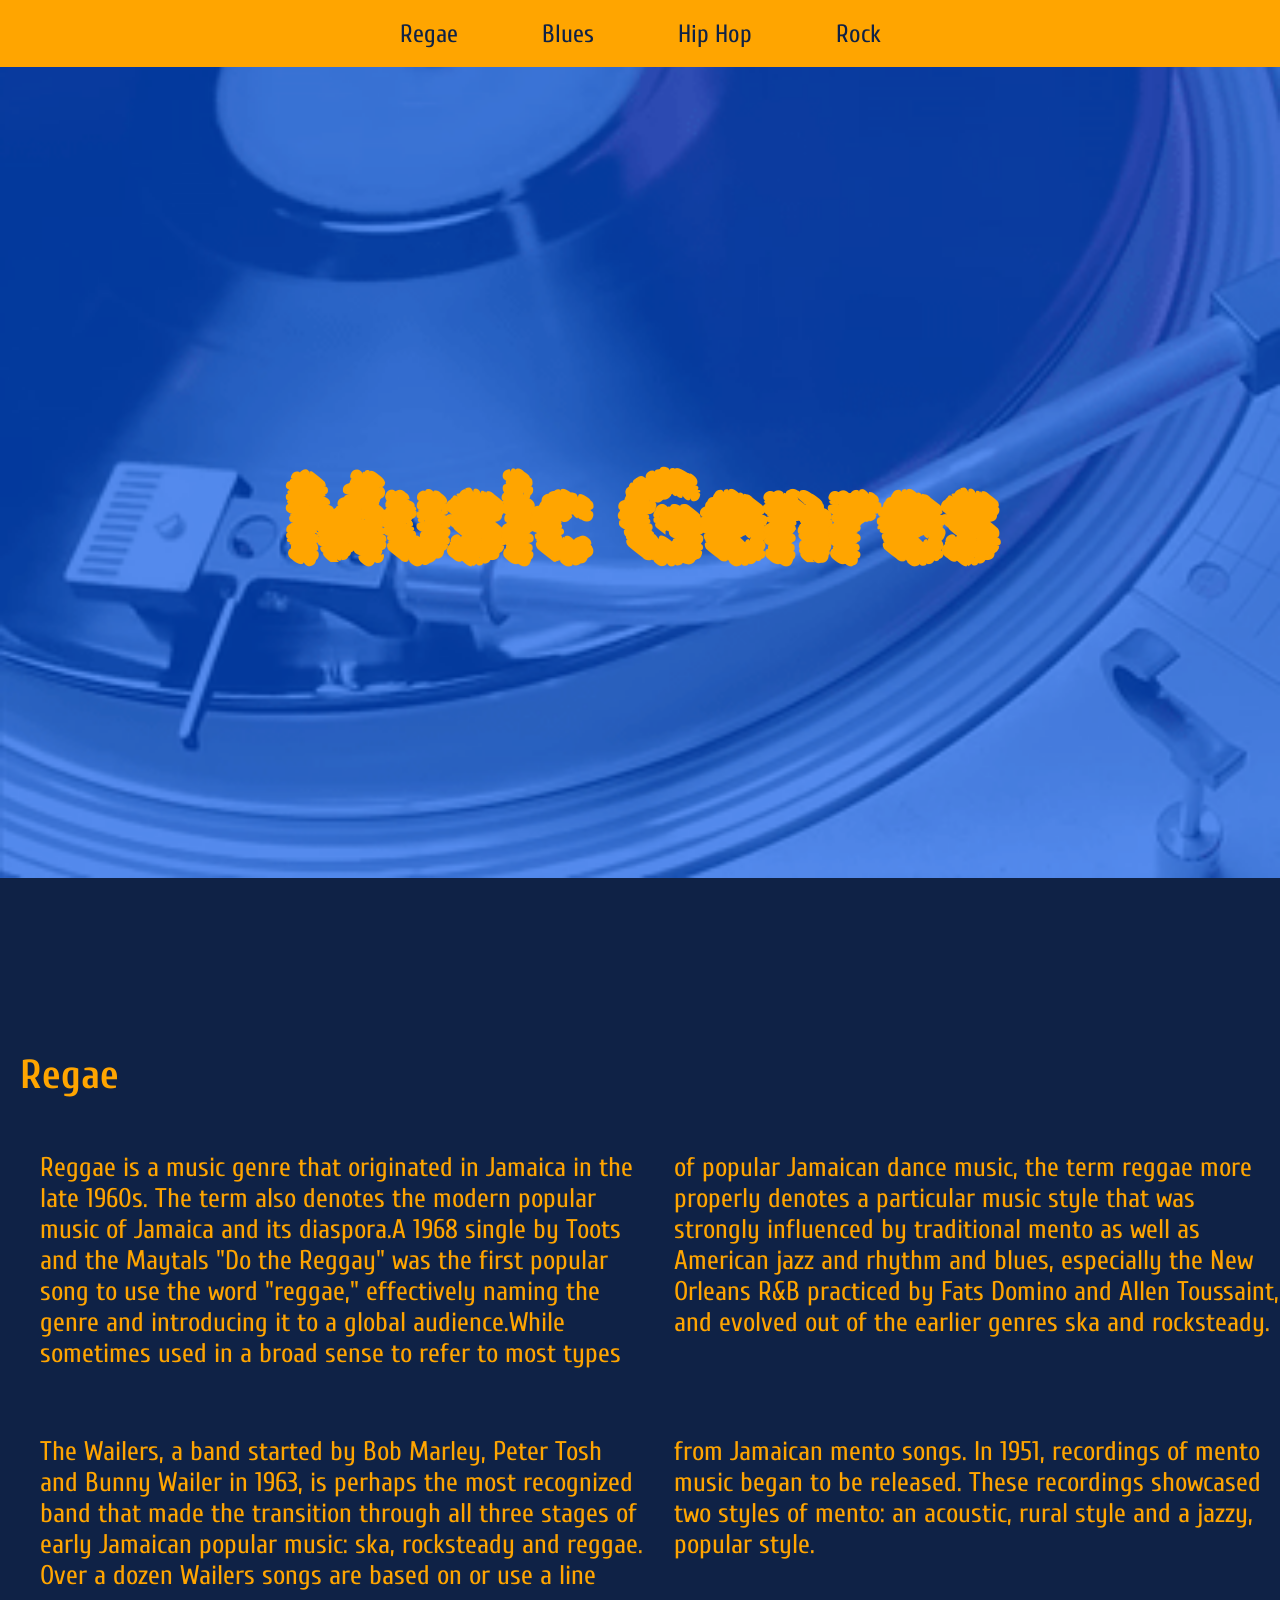
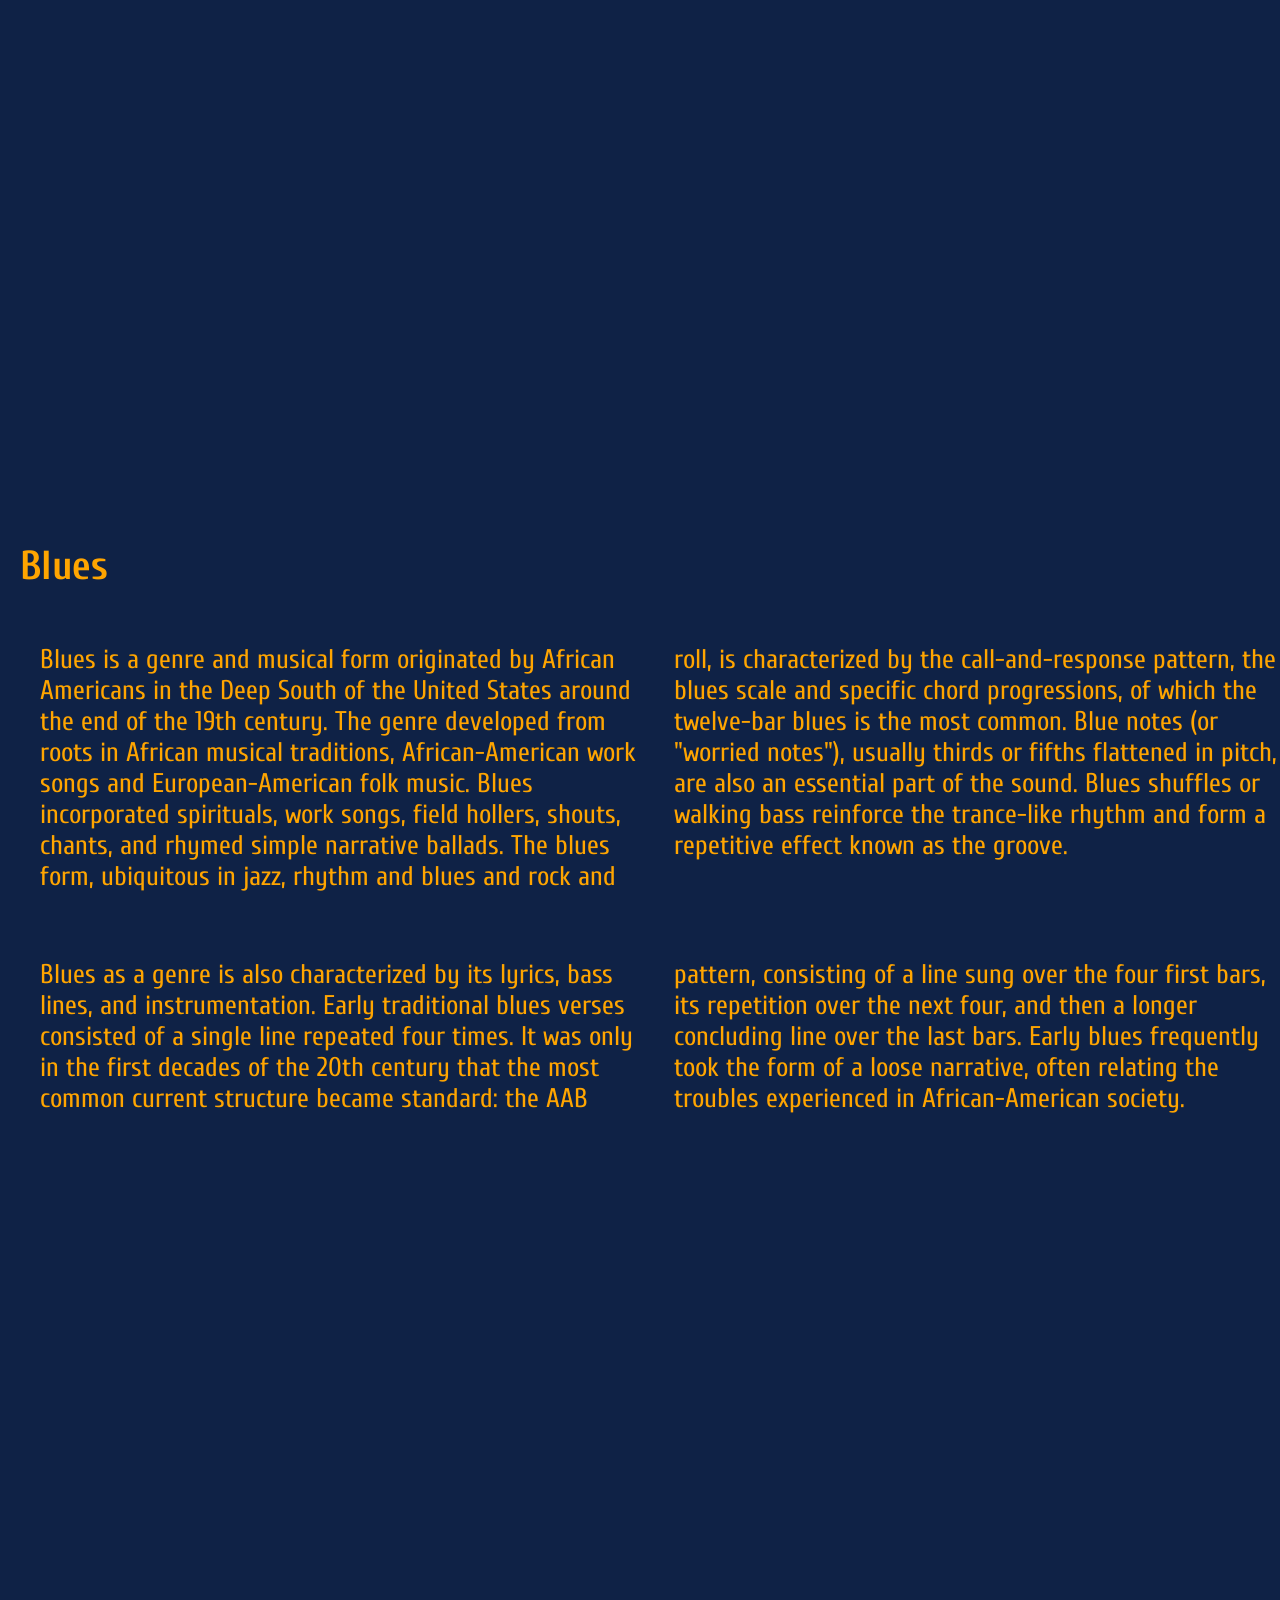
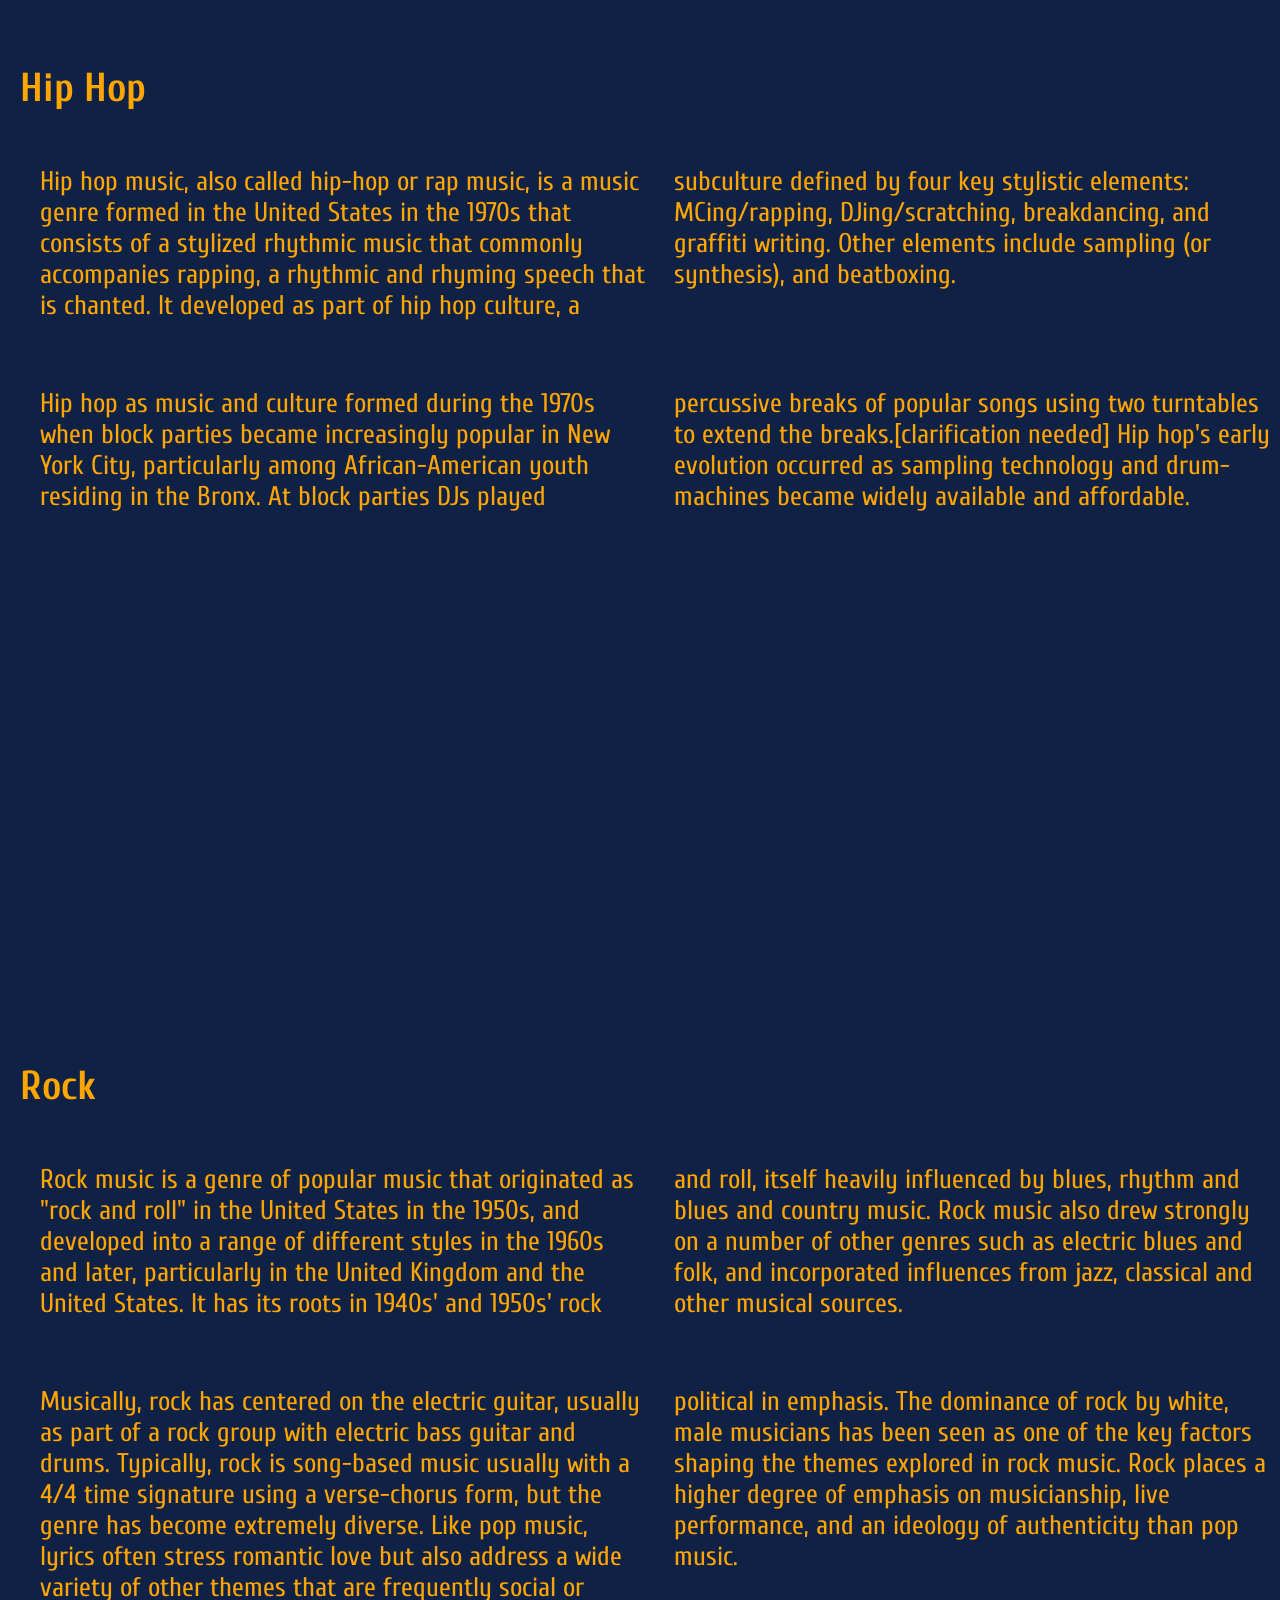
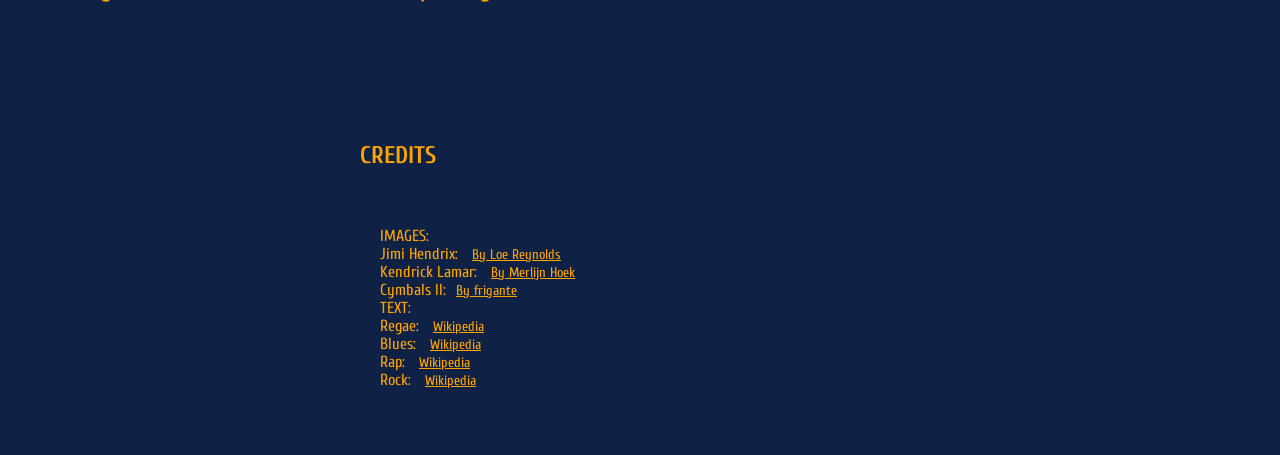
<file: Exemplars /L3 - Music Genres /index.html>
<!DOCTYPE html>
<html lang="en">
	<head>
	<title>Music Genres</title>
	<link rel="stylesheet" type="text/css" href="style.css">
	<link href="https://fonts.googleapis.com/css?family=Cuprum" rel="stylesheet">
    <meta name="viewport" content="width=device-width, initial-scale=1.0">
        

</head>

<body>
	<!--mobile nav-->
<div id="header">
<div class="mobile-menu"><a class="dropdown-link">&#9776;</a>
<ul class="mobile-dropdown">
<li><a href="#top">Regae</a></li>
<li><a href="#second">Blues</a></li>
<li><a href="#third">Hip Hop</a></li>
<li><a href="#fourth">Rock</a></li>
</ul>
</div>
</div>



<!--main nav-->
<div id="main">
</div>
	<nav>
		<a href="#top">Regae</a>
		<a href="#second">Blues</a>
		<a href="#third">Hip Hop</a>
		<a href="#fourth">Rock</a>

	</nav>


	<div id="cover" data-stellar-background-ratio="0.5">	
		<h1>Music Genres</h1>		
	</div>



    <div class="text"><a id="top"></a>
	
		<h2>Regae</h2>


			<p>Reggae is a music genre that originated in Jamaica in the late 1960s. The term also denotes the modern popular music of Jamaica and its diaspora.A 1968 single by Toots and the Maytals "Do the Reggay" was the first popular song to use the word "reggae," effectively naming the genre and introducing it to a global audience.While sometimes used in a broad sense to refer to most types of popular Jamaican dance music, the term reggae more properly denotes a particular music style that was strongly influenced by traditional mento as well as American jazz and rhythm and blues, especially the New Orleans R&B practiced by Fats Domino and Allen Toussaint, and evolved out of the earlier genres ska and rocksteady. </p>
        <p>The Wailers, a band started by Bob Marley, Peter Tosh and Bunny Wailer in 1963, is perhaps the most recognized band that made the transition through all three stages of early Jamaican popular music: ska, rocksteady and reggae. Over a dozen Wailers songs are based on or use a line from Jamaican mento songs. In 1951, recordings of mento music began to be released. These recordings showcased two styles of mento: an acoustic, rural style and a jazzy, popular style.</p>

	
    </div>

	<div id="image1" data-stellar-background-ratio="0.5"></div>

    <div class="text"><a name="second"></a>
		<h2>Blues</h2>


			<p>Blues is a genre and musical form originated by African Americans in the Deep South of the United States around the end of the 19th century. The genre developed from roots in African musical traditions, African-American work songs and European-American folk music. Blues incorporated spirituals, work songs, field hollers, shouts, chants, and rhymed simple narrative ballads. The blues form, ubiquitous in jazz, rhythm and blues and rock and roll, is characterized by the call-and-response pattern, the blues scale and specific chord progressions, of which the twelve-bar blues is the most common. Blue notes (or "worried notes"), usually thirds or fifths flattened in pitch, are also an essential part of the sound. Blues shuffles or walking bass reinforce the trance-like rhythm and form a repetitive effect known as the groove.</p>
        
        <p>Blues as a genre is also characterized by its lyrics, bass lines, and instrumentation. Early traditional blues verses consisted of a single line repeated four times. It was only in the first decades of the 20th century that the most common current structure became standard: the AAB pattern, consisting of a line sung over the four first bars, its repetition over the next four, and then a longer concluding line over the last bars. Early blues frequently took the form of a loose narrative, often relating the troubles experienced in African-American society.</p>
	</div>

	<div id="image2" data-stellar-background-ratio="0.5"></div>

        <div class="text"><a name="third"></a>
	    <h2>Hip Hop</h2>


	    	<p>Hip hop music, also called hip-hop or rap music, is a music genre formed in the United States in the 1970s that consists of a stylized rhythmic music that commonly accompanies rapping, a rhythmic and rhyming speech that is chanted. It developed as part of hip hop culture, a subculture defined by four key stylistic elements: MCing/rapping, DJing/scratching, breakdancing, and graffiti writing. Other elements include sampling (or synthesis), and beatboxing.</p>
            
            <P>Hip hop as music and culture formed during the 1970s when block parties became increasingly popular in New York City, particularly among African-American youth residing in the Bronx. At block parties DJs played percussive breaks of popular songs using two turntables to extend the breaks.[clarification needed] Hip hop's early evolution occurred as sampling technology and drum-machines became widely available and affordable.</P>


	</div>

	<div id="image3" data-stellar-background-ratio="0.5"></div>

            <div class="text"><a name="fourth"></a>
	   <h2>Rock</h2>


                <p>Rock music is a genre of popular music that originated as "rock and roll" in the United States in the 1950s, and developed into a range of different styles in the 1960s and later, particularly in the United Kingdom and the United States. It has its roots in 1940s' and 1950s' rock and roll, itself heavily influenced by blues, rhythm and blues and country music. Rock music also drew strongly on a number of other genres such as electric blues and folk, and incorporated influences from jazz, classical and other musical sources.</p>
                
<p>Musically, rock has centered on the electric guitar, usually as part of a rock group with electric bass guitar and drums. Typically, rock is song-based music usually with a 4/4 time signature using a verse-chorus form, but the genre has become extremely diverse. Like pop music, lyrics often stress romantic love but also address a wide variety of other themes that are frequently social or political in emphasis. The dominance of rock by white, male musicians has been seen as one of the key factors shaping the themes explored in rock music. Rock places a higher degree of emphasis on musicianship, live performance, and an ideology of authenticity than pop music.</p>
	   	<br>
	   	<br>
                
            <footer>
                <h2>CREDITS</h2> <p><br>IMAGES:<br>Jimi Hendrix: <a href="http://www.flickr.com/photos/49968232@N00/22448675008">By Loe Reynolds</a> 
                
                <br>Kendrick Lamar: <a href="http://www.flickr.com/photos/31496313@N00/8458560490">By Merlijn Hoek</a><br> 
                    Cymbals II:<a href="http://www.flickr.com/photos/98715075@N00/2067265809">By frigante </a><br>
        TEXT:<br>Regae: <a href="https://en.wikipedia.org/wiki/Reggae">Wikipedia</a>
            <br>Blues: <a href="https://en.wikipedia.org/wiki/Blues">Wikipedia</a>
                <br>Rap: <a href="https://en.wikipedia.org/wiki/Hip_hop_music">Wikipedia</a>
                <br>Rock: <a href=" https://en.wikipedia.org/wiki/Rock_music ">Wikipedia</a>
        </footer>
              </div>



<!--scripts -->
    <script src='https://cdnjs.cloudflare.com/ajax/libs/jquery/2.1.3/jquery.min.js'></script>
 <script src="js/jquery.stellar.min.js"></script>
 <script src="js/jquery.sticky.js"></script>

<!--parallax -->
<script>
$.stellar(); 
</script>
      <script src="js/index.js"></script>
      <script src="js/dropdown.js"></script>


<!--sticky -->
<script>
  $(document).
  ready(function(){
    $("nav").sticky({topSpacing:0});
  });
</script>

<script>
  $(document).
  ready(function(){
    $("#header").sticky({topSpacing:0});
  });
</script>





</body> 

</html>
</file>
<file: Exemplars /L3 - Music Genres /style.css>
/* Full screen CSS */
body {
	margin: 0;
	height: 100%;
	background-color: #0f2246;

}

@font-face {
    font-family: 'trapmusicregular';
    src: url('fonts/trapmusic-webfont.woff2') format('woff2'),
         url('fonts/trapmusic-webfont.woff') format('woff');
    font-weight: normal;
    font-style: normal;

}


.text{
	width: 100%;
	background-color: #0f2246;
	margin: auto;
	padding: 20px;
	font-size: 27px;
	padding-right: 5px;
}

/* Cover */

#cover {
	background-image: url(images/giphy.gif);
	background-size: cover;
	background-repeat:no-repeat;
	height: 900px;
	margin-top: -110px;

}

h1 {
	font-family: 'trapmusicregular';
	color: orange;
	font-size: 10em;
	text-align: center;
	padding-top: 400px;
}

h2 {
	font-family: 'cuprum', sans-serif;
	color: orange;
}
/*Nav*/


.menulist:{
	display: none;
}

a {
	font-family: 'Cuprum', sans-serif;
	font-size: 25px;
	padding: 40px;
    text-align: center;


}

nav {
	background-color: orange;
	height: 50px;
	text-align: center;
    padding-top: 20px;
}

nav a {
	text-decoration: none;
	color: #0f2246;
	text-align: center;
	font: 'cuprum', sans-serif;
	
}

nav a:hover {
    color: white;
}
p {
	font-family: 'Cuprum', sans-serif;
	color: orange;
	column-count: 2;
	padding: 20px;
	text-align: left;

}

#image1 {
	background-image: url(images/image1.jpg);
	height: 400px;
	background-attachment: fixed;
    background-size: cover;
}
#image2 {
	background-image: url(images/image2.jpg);
	height: 400px;
	background-attachment: fixed;
    background-size: cover;
}

#image3 {
	background-image: url(images/image3.jpg);
	height: 400px;
	background-attachment: fixed;
    background-size: cover;
}

footer  {
    font-size: 16px;
    color: orange;
    width: 600px;
    margin: auto;
    text-align: left;
    padding: 10px;
}

footer a:link {
    font-size: 14px;
    color: orange;
    padding: 5px;
    margin: 5px;
}
 
footer a:visited {
    color: darkgray;
}

footer a:hover {
    color: white;
}

footer p {
    column-count: 1;
}

/* Mobile Device CSS*/
@media screen and (min-width: 700px) {

.mobile-menu {
	display: none;
}

	}

@media screen and (max-width: 700px) {

	p {
		column-count: 1;
		padding; 20px;
	}
	   h1 {
        padding-top: 50px;
    }
    
    #cover {
        height: 200px;
    }
	#header{

background-color: #0f2246;
width:100%;
height:50px;

  width: auto;
  position: relative;
  padding: 0;
  height: 50px;
  line-height: 50px;
  text-align: center;
  /* disable text selection by clicking */
  -webkit-user-select: none;  
  -moz-user-select: none;    
  -ms-user-select: none;      
  user-select: none;
}

.mobile-menu a.dropdown-link{
  display: block;
  height: 50px;
  padding: 0 20px;
  color: #0f2246;
  font-size: 1.3rem;
  cursor: pointer;
  background: orange;
  font-family: 'Cuprum', sans-serif;
    padding-top: 20px;
}

.mobile-menu a.dropdown-link:hover{
    text-decoration: none;
}
.mobile-menu a.dropdown-link i{
    float: right;
    position: relative;
    top: 15px;
}

.mobile-dropdown {
  display: none;
  list-style-type: none;
  background: orange;
  padding: 0;
  min-width: 125px;
  position: relative;
  z-index: 100;
  margin: 0;
}

.mobile-dropdown li{
  padding: 0;
  height: auto;
}

.mobile-dropdown li a{
  padding: 0;
  color: #0f2246;
  display: block;
  padding: 0 20px;
  height: 40px;
  line-height: 40px;
  
  text-decoration: none;
}

.mobile-dropdown li a:hover{
  text-decoration: none;
  color: white;
}


	body {
		background-color: #0f2246;
		background-image: url(); }
		#cover{
			background-image: url();
		}
		#image1{
			display: none;
			}
			#text {
				margin:;
				width:100%;

			}
			#image2{
				display: none;
			}
			#image3 {
				display: none;
			}
		h1 {
	font-family: 'trapmusicregular';
	color: orange;
	font-size: 7em;
}
nav {
	display: none;
}
}
</file>
